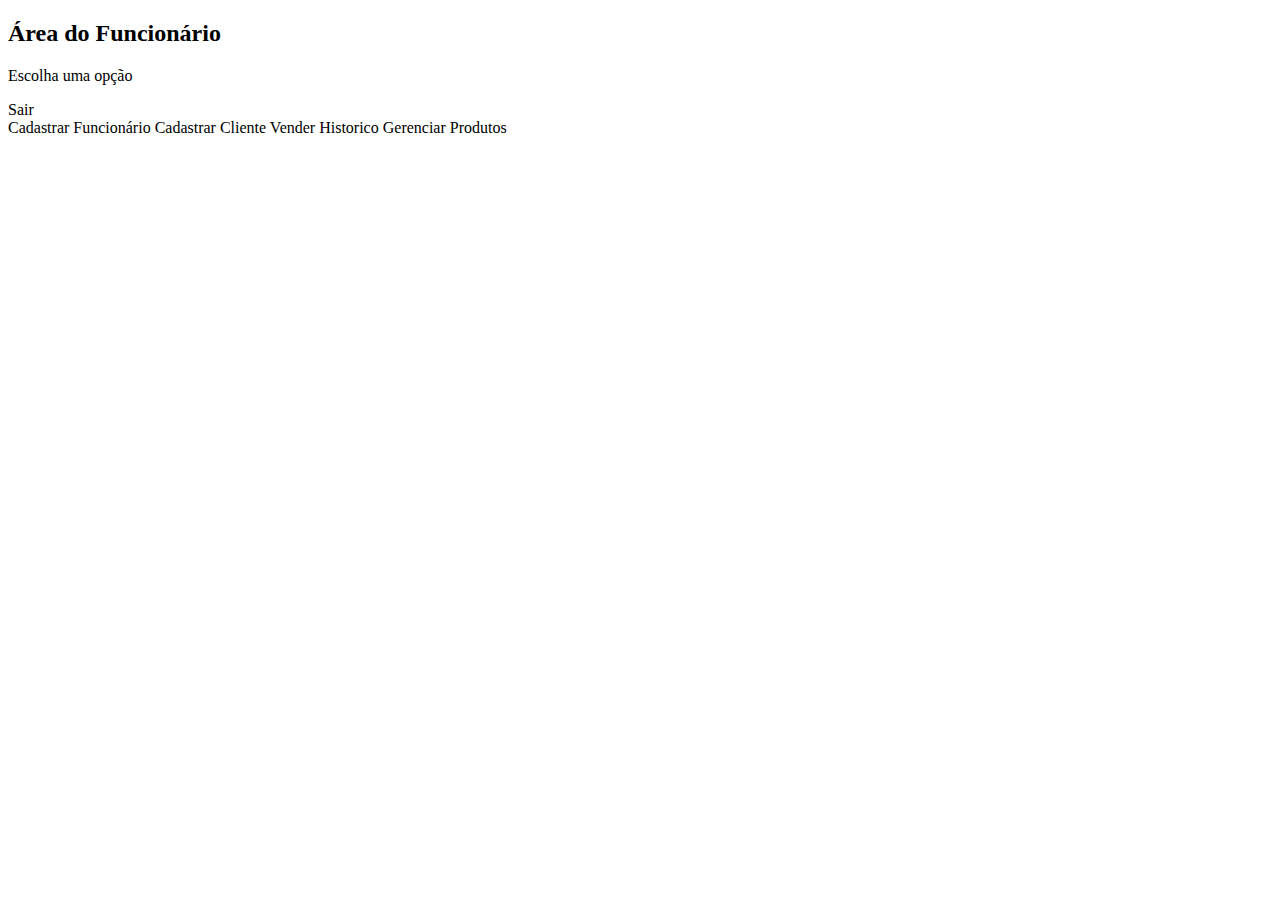
<file: managementsystem/src/main/resources/templates/area-funcionario.html>
<!DOCTYPE html>
<html lang="pt-BR" xmlns:th="http://www.thymeleaf.org">
<head>
    <meta charset="UTF-8">
    <title>Área do Funcionário</title>
    <link rel="stylesheet" th:href="@{/css/area-funcionario.css}">
</head>
    <body>
        <main class="page">
            <header class="header">
                <div>
                    <h2>Área do Funcionário</h2>
                    <p class="hint">Escolha uma opção</p>
                </div>
                <nav class="nav">
                    <a th:href="@{/logout}" class="btn">Sair</a>
                </nav>
            </header>

            <section class="card">
                <div class="actions">
                    <a th:href="@{/cadastrar-funcionario}" class="btn">Cadastrar Funcionário</a>
                    <a th:href="@{/cadastrar-cliente}" class="btn">Cadastrar Cliente</a>
                    <a th:href="@{/loja}" class="btn">Vender</a>
                    <a th:href="@{/historico}" class="btn">Historico</a>
                    <a th:href="@{/gerenciar-produtos}" class="btn">Gerenciar Produtos</a>
                </div>
            </section>
        </main>

        <!-- Flash (RedirectAttributes) -->
        <div id="flash-sucesso" th:if="${sucesso}" th:data-msg="${sucesso}" hidden></div>
        <div id="flash-erro"    th:if="${erro}"    th:data-msg="${erro}" hidden></div>

        <script>
            (function () {
                var ok  = document.getElementById('flash-sucesso');
                var err = document.getElementById('flash-erro');
                if (ok)      alert(ok.dataset.msg);
                else if (err) alert(err.dataset.msg);
            })();
        </script>
    </body>
</html>
</file>
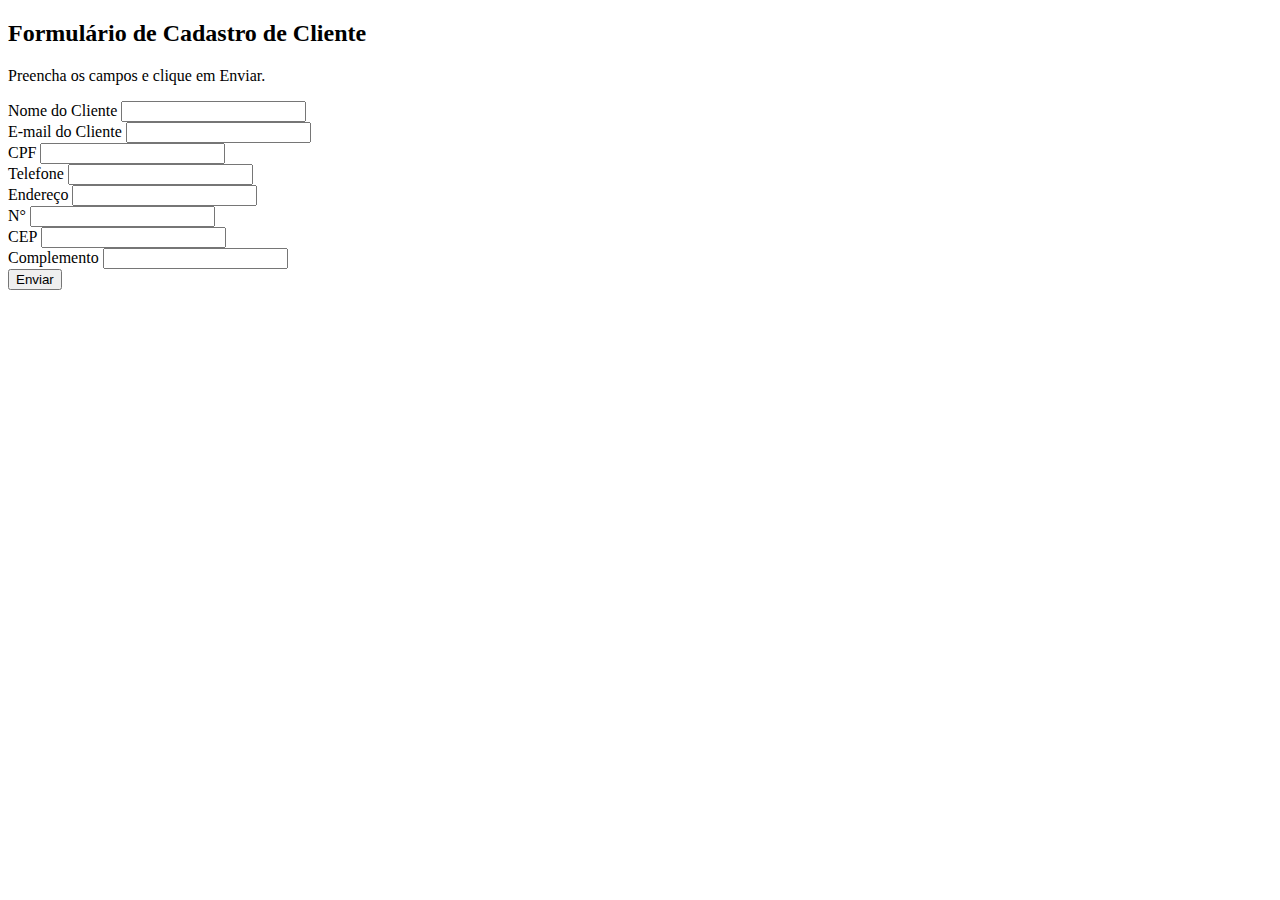
<file: managementsystem/src/main/resources/templates/cadastrar-cliente.html>
<!DOCTYPE html>
<html lang="pt-BR" xmlns:th="http://www.thymeleaf.org">
<head>
    <meta charset="UTF-8">
    <title>Formulário de Cadastro de Funcionário</title>
    <link rel="stylesheet" th:href="@{/css/cadastrar-funcionario.css}">
</head>
    <body>
        <main class="page">
            <header class="header">
                <h2>Formulário de Cadastro de Cliente</h2>
                <p class="hint">Preencha os campos e clique em Enviar.</p>
            </header>

            <section class="card">

                <form th:action="@{/cadastrar-cliente}" th:object="${cliente}" method="post" class="form">

                    <input type="hidden" th:if="${_csrf != null}"
                           th:name="${_csrf.parameterName}" th:value="${_csrf.token}"/>

                    <div class="form-grid">

                        <div class="form-row">
                            <label for="nome">Nome do Cliente</label>
                            <input type="text" id="nome" th:field="*{nome}" required>
                        </div>

                        <div class="form-row">
                            <label for="email">E-mail do Cliente</label>
                            <input type="email" id="email" th:field="*{email}" required>
                        </div>

                        <div class="form-row">
                            <label for="cpf">CPF</label>
                            <input type="text" id="cpf" th:field="*{cpf}" required>
                        </div>
                        <div class="form-row">
                            <label for="telefone">Telefone</label>
                            <input type="text" id="telefone" th:field="*{telefone}" required>
                        </div>

                        <div class="form-row full">
                            <label for="endereco">Endereço</label>
                            <input type="text" id="endereco" th:field="*{endereco}" required>
                        </div>

                        <div class="form-row row-3 full">
                            <div>
                                <label for="numero">N°</label>
                                <input type="number" id="numero" th:field="*{numero}" required>
                            </div>
                            <div>
                                <label for="cep">CEP</label>
                                <input type="text" id="cep" th:field="*{cep}" required>
                            </div>
                            <div>
                                <label for="complemento">Complemento</label>
                                <input type="text" id="complemento" th:field="*{complemento}">
                            </div>
                        </div>

                    </div>

                    <div class="actions">
                        <input type="submit" value="Enviar">
                    </div>
                </form>
            </section>
        </main>

        <!-- Mensagens via FlashAttributes -->
        <div id="flash-sucesso" th:if="${sucesso}" th:data-msg="${sucesso}" hidden></div>
        <div id="flash-erro"    th:if="${erro}"    th:data-msg="${erro}" hidden></div>

        <script>
            (function () {
                var ok  = document.getElementById('flash-sucesso');
                var err = document.getElementById('flash-erro');
                if (ok)      { alert(ok.dataset.msg); }
                else if (err){ alert(err.dataset.msg); }
            })();
        </script>
    </body>
</html>
</file>
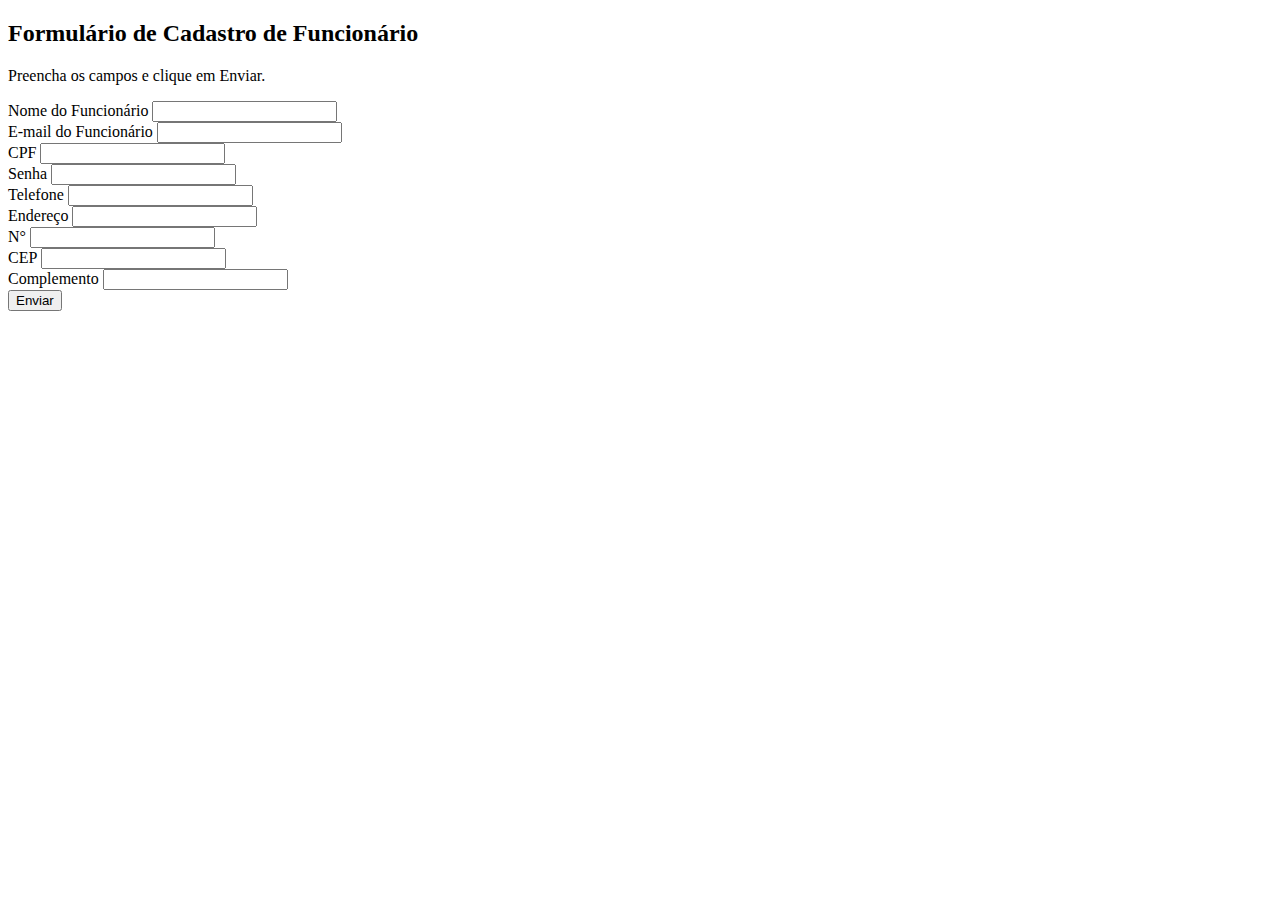
<file: managementsystem/src/main/resources/templates/cadastrar-funcionario.html>
<!DOCTYPE html>
<html lang="pt-BR" xmlns:th="http://www.thymeleaf.org">
<head>
    <meta charset="UTF-8">
    <title>Formulário de Cadastro de Funcionário</title>
    <link rel="stylesheet" th:href="@{/css/cadastrar-funcionario.css}">
</head>
    <body>
        <main class="page">
            <header class="header">
                <h2>Formulário de Cadastro de Funcionário</h2>
                <p class="hint">Preencha os campos e clique em Enviar.</p>
            </header>

            <section class="card">

                <form th:action="@{/cadastrar-funcionario}" th:object="${funcionario}" method="post" class="form">

                    <input type="hidden" th:if="${_csrf != null}"
                           th:name="${_csrf.parameterName}" th:value="${_csrf.token}"/>

                    <div class="form-grid">

                        <div class="form-row">
                            <label for="nome">Nome do Funcionário</label>
                            <input type="text" id="nome" th:field="*{nome}" required>
                        </div>

                        <div class="form-row">
                            <label for="email">E-mail do Funcionário</label>
                            <input type="email" id="email" th:field="*{email}" required>
                        </div>

                        <div class="form-row row-3 full">
                            <div>
                                <label for="cpf">CPF</label>
                                <input type="text" id="cpf" th:field="*{cpf}" required>
                            </div>
                            <div>
                                <label for="password">Senha</label>
                                <input type="password" id="password" th:field="*{password}" required>
                            </div>
                            <div>
                                <label for="telefone">Telefone</label>
                                <input type="text" id="telefone" th:field="*{telefone}" required>
                            </div>
                        </div>

                        <div class="form-row full">
                            <label for="endereco">Endereço</label>
                            <input type="text" id="endereco" th:field="*{endereco}" required>
                        </div>

                        <div class="form-row row-3 full">
                            <div>
                                <label for="numero">N°</label>
                                <input type="number" id="numero" th:field="*{numero}" required>
                            </div>
                            <div>
                                <label for="cep">CEP</label>
                                <input type="text" id="cep" th:field="*{cep}" required>
                            </div>
                            <div>
                                <label for="complemento">Complemento</label>
                                <input type="text" id="complemento" th:field="*{complemento}">
                            </div>
                        </div>

                    </div>

                    <div class="actions">
                        <input type="submit" value="Enviar">
                    </div>
                </form>
            </section>
        </main>

    <!-- Mensagens via FlashAttributes -->
    <div id="flash-sucesso" th:if="${sucesso}" th:data-msg="${sucesso}" hidden></div>
    <div id="flash-erro"    th:if="${erro}"    th:data-msg="${erro}" hidden></div>

        <script>
            (function () {
                var ok  = document.getElementById('flash-sucesso');
                var err = document.getElementById('flash-erro');
                if (ok)      { alert(ok.dataset.msg); }
                else if (err){ alert(err.dataset.msg); }
            })();
        </script>
    </body>
</html>
</file>
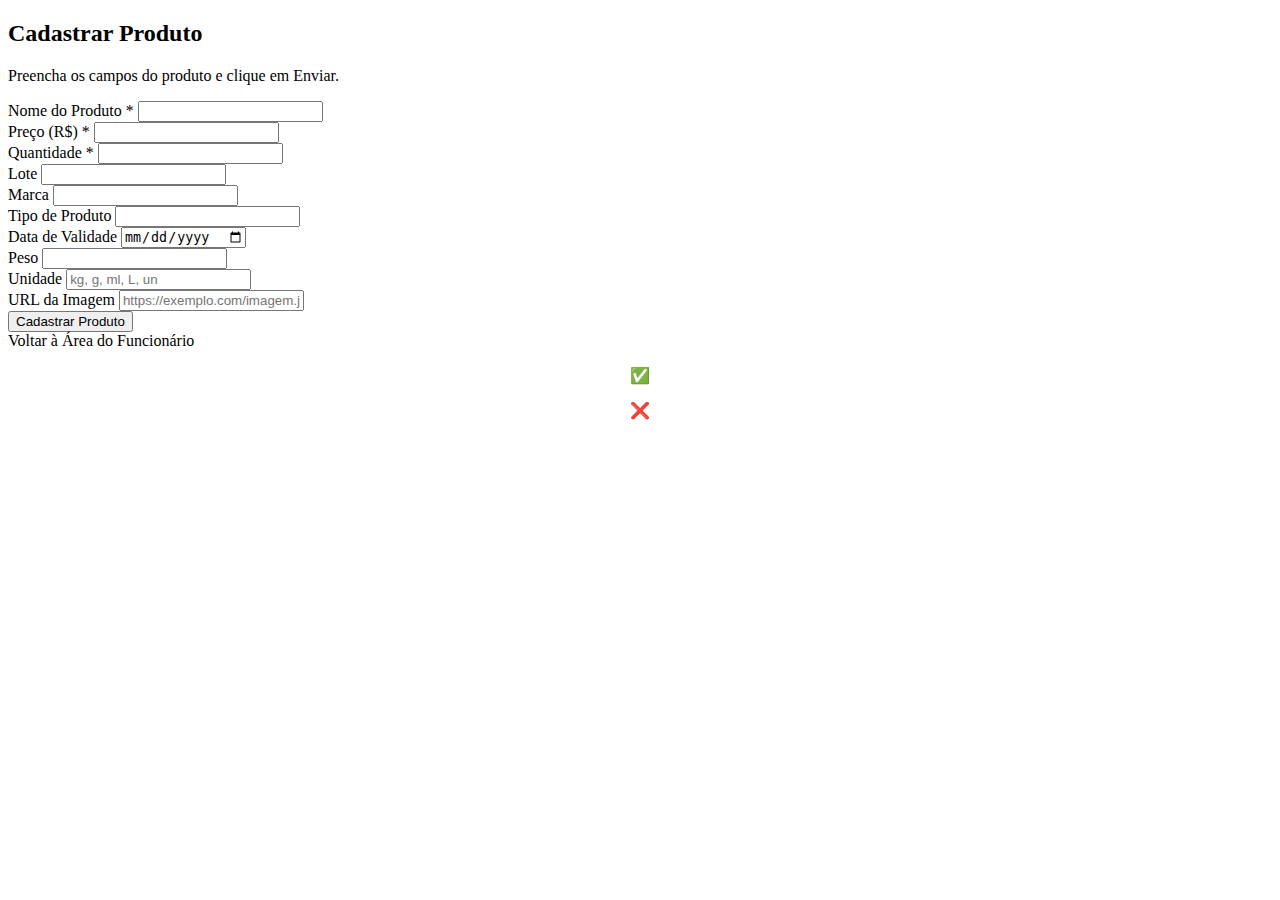
<file: managementsystem/src/main/resources/templates/cadastrar-produto.html>
<!DOCTYPE html>
<html lang="pt-BR" xmlns:th="http://www.thymeleaf.org">
<head>
    <meta charset="UTF-8">
    <title>Cadastrar Produto</title>
    <link rel="stylesheet" th:href="@{/css/cadastrar-funcionario.css}">
</head>
<body>
<main class="page">
    <header class="header">
        <h2>Cadastrar Produto</h2>
        <p class="hint">Preencha os campos do produto e clique em Enviar.</p>
    </header>

    <section class="card">
        <form th:action="@{/cadastrar-produto}" th:object="${produto}" method="post" class="form">

            <input type="hidden" th:if="${_csrf != null}"
                   th:name="${_csrf.parameterName}" th:value="${_csrf.token}"/>

            <div class="form-grid">

                <div class="form-row">
                    <label for="nome">Nome do Produto *</label>
                    <input type="text" id="nome" th:field="*{nome}" required>
                </div>

                <div class="form-row">
                    <label for="preco">Preço (R$) *</label>
                    <input type="number" id="preco" th:field="*{preco}" step="0.01" min="0" required>
                </div>

                <div class="form-row">
                    <label for="quantidade">Quantidade *</label>
                    <input type="number" id="quantidade" th:field="*{quantidade}" min="0" required>
                </div>

                <div class="form-row">
                    <label for="lote">Lote</label>
                    <input type="text" id="lote" th:field="*{lote}">
                </div>

                <div class="form-row">
                    <label for="marca">Marca</label>
                    <input type="text" id="marca" th:field="*{marca}">
                </div>

                <div class="form-row">
                    <label for="tipoProduto">Tipo de Produto</label>
                    <input type="text" id="tipoProduto" th:field="*{tipoProduto}">
                </div>

                <div class="form-row">
                    <label for="dataValidade">Data de Validade</label>
                    <input type="date" id="dataValidade" th:field="*{dataValidade}">
                </div>

                <div class="form-row">
                    <label for="peso">Peso</label>
                    <input type="number" id="peso" th:field="*{peso}" step="0.001" min="0">
                </div>

                <div class="form-row">
                    <label for="unidade">Unidade</label>
                    <input type="text" id="unidade" th:field="*{unidade}" placeholder="kg, g, ml, L, un">
                </div>

                <div class="form-row">
                    <label for="imagem">URL da Imagem</label>
                    <input type="text" id="imagem" th:field="*{imagem}" placeholder="https://exemplo.com/imagem.jpg">
                </div>

            </div>

            <div class="actions">
                <input type="submit" value="Cadastrar Produto">
            </div>
        </form>
        <a th:href="@{/gerenciar-produto}" class="btn" style="background:#fff;color:var(--text);border-color:var(--border);">Voltar à Área do Funcionário</a>
    </section>
</main>

<!-- Mensagens via FlashAttributes -->
<div th:if="${sucesso}" style="color: green; margin-top: 16px; text-align: center;">
    <strong>✅ </strong><span th:text="${sucesso}"></span>
</div>
<div th:if="${erro}" style="color: red; margin-top: 16px; text-align: center;">
    <strong>❌ </strong><span th:text="${erro}"></span>
</div>
</body>
</html>
</file>
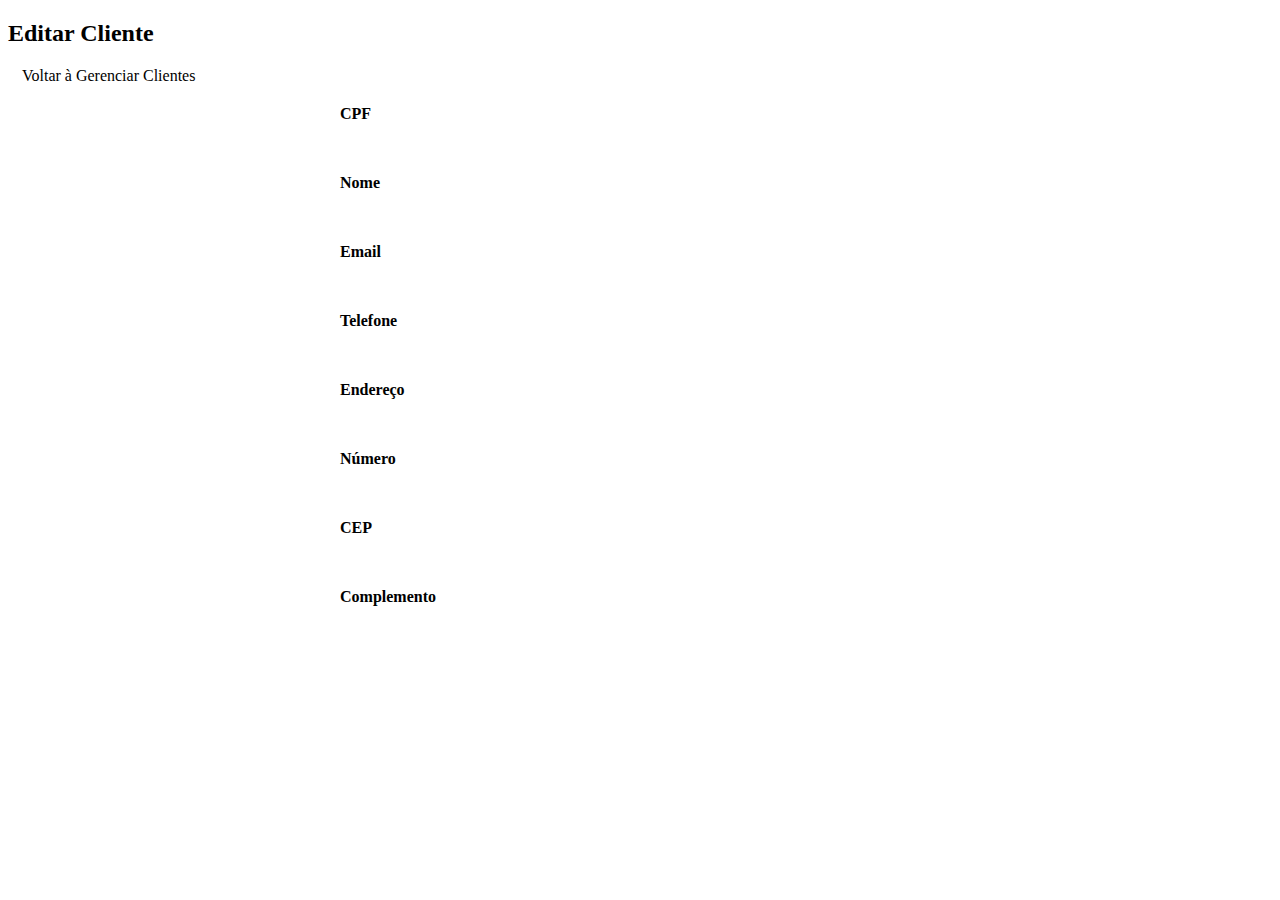
<file: managementsystem/src/main/resources/templates/editar-cliente.html>
<!DOCTYPE html>
<html xmlns:th="http://www.thymeleaf.org" lang="pt-BR">
<head>
    <meta charset="UTF-8">
    <title>Editar Cliente</title>
    <link rel="stylesheet" th:href="@{/css/cadastrar-funcionario.css}">
    <style>
        form {
            max-width: 600px;
            margin: 20px auto;
            display: flex;
            flex-direction: column;
            gap: 10px;
        }
        label { font-weight: bold; }
        input {
            padding: 8px;
            border: 1px solid var(--border);
            border-radius: 8px;
        }
        .btn {
            background: var(--primary);
            color: #fff;
            border: none;
            padding: 10px 14px;
            border-radius: 8px;
            cursor: pointer;
            width: 100%;
        }
        .btn:hover { background: var(--primary-hover); }
    </style>
</head>
<body>
<main class="page">
    <header class="header">
        <h2>Editar Cliente</h2>
        <a th:href="@{/gerenciar-clientes}" class="btn" style="background:#fff;color:var(--text);border:1px solid var(--border);">Voltar à Gerenciar Clientes</a>
    </header>

    <form th:action="@{/gerenciar-clientes/salvar}" method="post" th:object="${pessoa}">
        <input type="hidden" name="id" th:value="${cliente.id_client}">

        <label>CPF</label>
        <input type="text" th:field="*{cpf}" readonly>

        <label>Nome</label>
        <input type="text" th:field="*{nome}" required>

        <label>Email</label>
        <input type="email" th:field="*{email}" required>

        <label>Telefone</label>
        <input type="text" th:field="*{telefone}">

        <label>Endereço</label>
        <input type="text" th:field="*{endereco}">

        <label>Número</label>
        <input type="number" th:field="*{numero}">

        <label>CEP</label>
        <input type="text" th:field="*{cep}">

        <label>Complemento</label>
        <input type="text" th:field="*{complemento}">

        <button type="submit" class="btn">Salvar Alterações</button>
    </form>
</main>
</body>
</html>
</file>
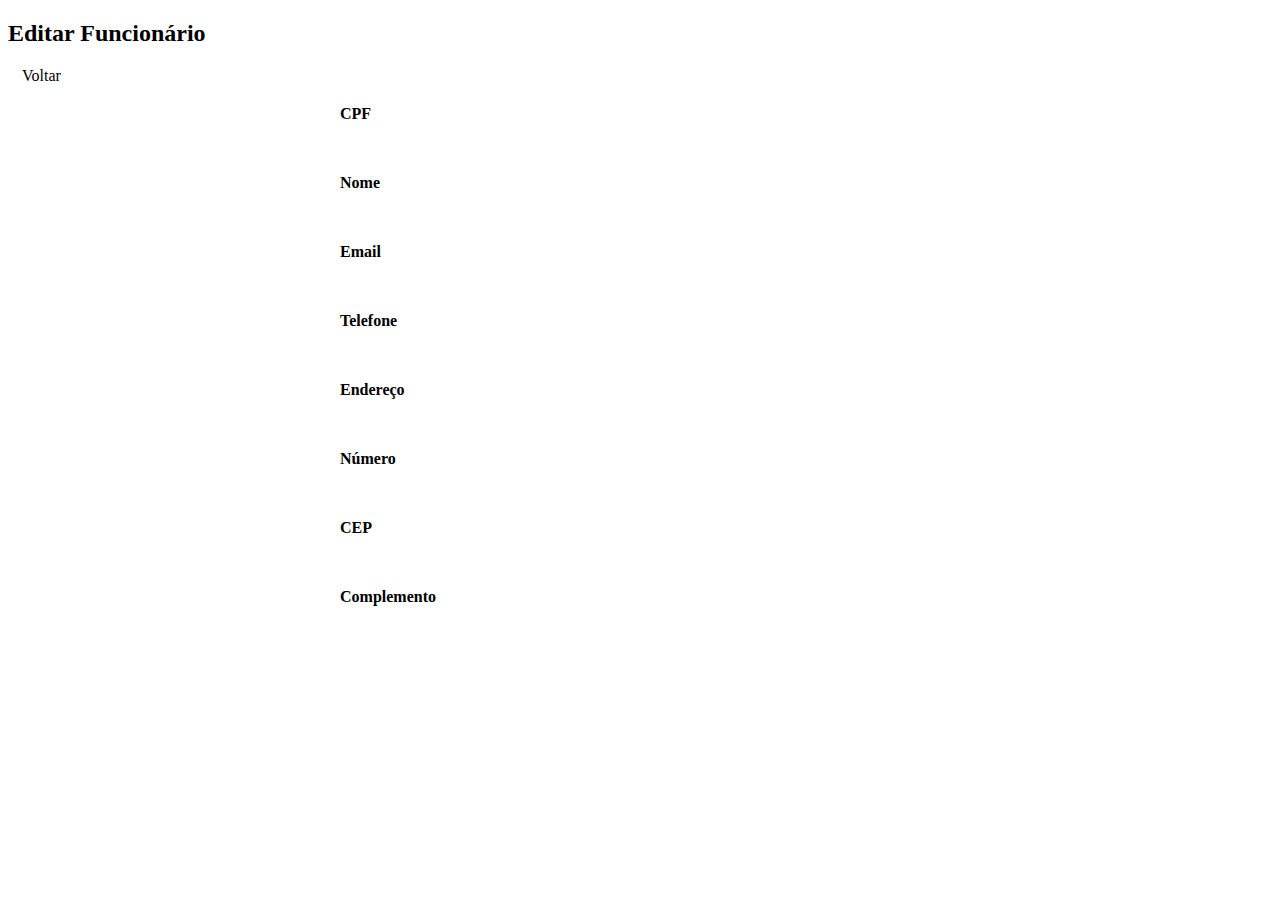
<file: managementsystem/src/main/resources/templates/editar-funcionario.html>
<!DOCTYPE html>
<html xmlns:th="http://www.thymeleaf.org" lang="pt-BR">
<head>
    <meta charset="UTF-8">
    <title>Editar Funcionário</title>
    <link rel="stylesheet" th:href="@{/css/cadastrar-funcionario.css}">
    <style>
        form {
            max-width: 600px;
            margin: 20px auto;
            display: flex;
            flex-direction: column;
            gap: 10px;
        }
        label { font-weight: bold; }
        input {
            padding: 8px;
            border: 1px solid var(--border);
            border-radius: 8px;
        }
        .btn {
            background: var(--primary);
            color: #fff;
            border: none;
            padding: 10px 14px;
            border-radius: 8px;
            cursor: pointer;
            width: 100%;
        }
        .btn:hover { background: var(--primary-hover); }
    </style>
</head>
<body>
<main class="page">
    <header class="header">
        <h2>Editar Funcionário</h2>
        <a th:href="@{/gerenciar-funcionarios}" class="btn" style="background:#fff;color:var(--text);border:1px solid var(--border);">Voltar</a>
    </header>

    <form th:action="@{/gerenciar-funcionarios/salvar}" method="post" th:object="${pessoa}">
        <input type="hidden" name="id" th:value="${funcionario.id_sales}">

        <label>CPF</label>
        <input type="text" th:field="*{cpf}" readonly>

        <label>Nome</label>
        <input type="text" th:field="*{nome}" required>

        <label>Email</label>
        <input type="email" th:field="*{email}" required>

        <label>Telefone</label>
        <input type="text" th:field="*{telefone}">

        <label>Endereço</label>
        <input type="text" th:field="*{endereco}">

        <label>Número</label>
        <input type="number" th:field="*{numero}">

        <label>CEP</label>
        <input type="text" th:field="*{cep}">

        <label>Complemento</label>
        <input type="text" th:field="*{complemento}">

        <button type="submit" class="btn">Salvar Alterações</button>
    </form>
</main>
</body>
</html>
</file>
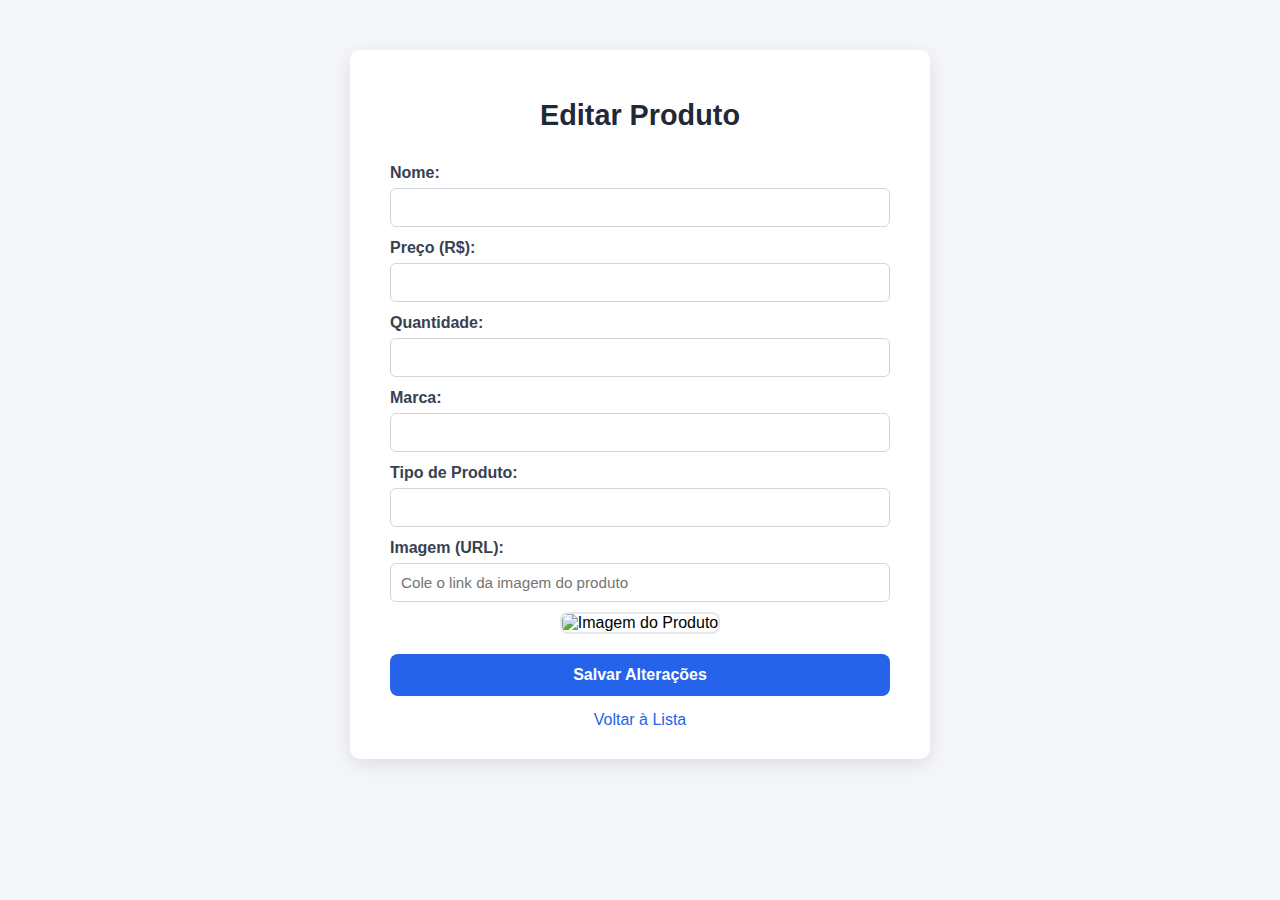
<file: managementsystem/src/main/resources/templates/editar-produto.html>
<!DOCTYPE html>
<html xmlns:th="http://www.thymeleaf.org">
<head>
    <meta charset="UTF-8">
    <title>Editar Produto</title>
    <style>
        body {
            font-family: 'Segoe UI', Tahoma, Geneva, Verdana, sans-serif;
            background-color: #f4f6fa;
            margin: 0;
            padding: 0;
            display: flex;
            justify-content: center;
            align-items: flex-start;
            min-height: 100vh;
        }

        .container {
            background-color: #ffffff;
            margin-top: 50px;
            border-radius: 10px;
            padding: 30px 40px;
            box-shadow: 0 5px 20px rgba(0,0,0,0.1);
            width: 100%;
            max-width: 500px;
        }

        h1 {
            text-align: center;
            color: #1f2937;
            margin-bottom: 20px;
            font-size: 1.8rem;
        }

        form {
            display: flex;
            flex-direction: column;
        }

        label {
            font-weight: 600;
            color: #374151;
            margin-top: 12px;
        }

        input[type="text"],
        input[type="number"],
        input[type="url"],
        input[type="date"] {
            padding: 10px;
            border: 1px solid #d1d5db;
            border-radius: 6px;
            margin-top: 6px;
            transition: border-color 0.2s;
            font-size: 0.95rem;
        }

        input:focus {
            outline: none;
            border-color: #2563eb;
            box-shadow: 0 0 3px rgba(37,99,235,0.3);
        }

        .image-preview {
            display: flex;
            justify-content: center;
            margin-top: 10px;
        }

        .image-preview img {
            max-width: 180px;
            max-height: 180px;
            border-radius: 8px;
            border: 2px solid #e5e7eb;
        }

        button {
            background-color: #2563eb;
            color: white;
            font-weight: 600;
            border: none;
            border-radius: 8px;
            padding: 12px 0;
            cursor: pointer;
            margin-top: 20px;
            font-size: 1rem;
            transition: background-color 0.2s, transform 0.1s;
        }

        button:hover {
            background-color: #1d4ed8;
            transform: translateY(-1px);
        }

        a {
            display: block;
            text-align: center;
            margin-top: 15px;
            text-decoration: none;
            color: #2563eb;
            font-weight: 500;
        }

        a:hover {
            text-decoration: underline;
        }
    </style>
</head>
<body>

<div class="container">
    <h1>Editar Produto</h1>

    <form th:action="@{/editar-produto}" th:object="${produto}" method="post">
        <input type="hidden" th:field="*{id}"/>

        <label>Nome:</label>
        <input type="text" th:field="*{nome}" required/>

        <label>Preço (R$):</label>
        <input type="number" step="0.01" th:field="*{preco}" required/>

        <label>Quantidade:</label>
        <input type="number" th:field="*{quantidade}" required/>

        <label>Marca:</label>
        <input type="text" th:field="*{marca}"/>

        <label>Tipo de Produto:</label>
        <input type="text" th:field="*{tipoProduto}"/>

        <label>Imagem (URL):</label>
        <input type="url" th:field="*{imagem}" placeholder="Cole o link da imagem do produto"/>

        <div class="image-preview" th:if="${produto.imagem}">
            <img th:src="${produto.imagem}" alt="Imagem do Produto">
        </div>

        

        <button type="submit">Salvar Alterações</button>
    </form>

    <a href="/gerenciar-produtos">Voltar à Lista</a>
</div>

</body>
</html>
</file>
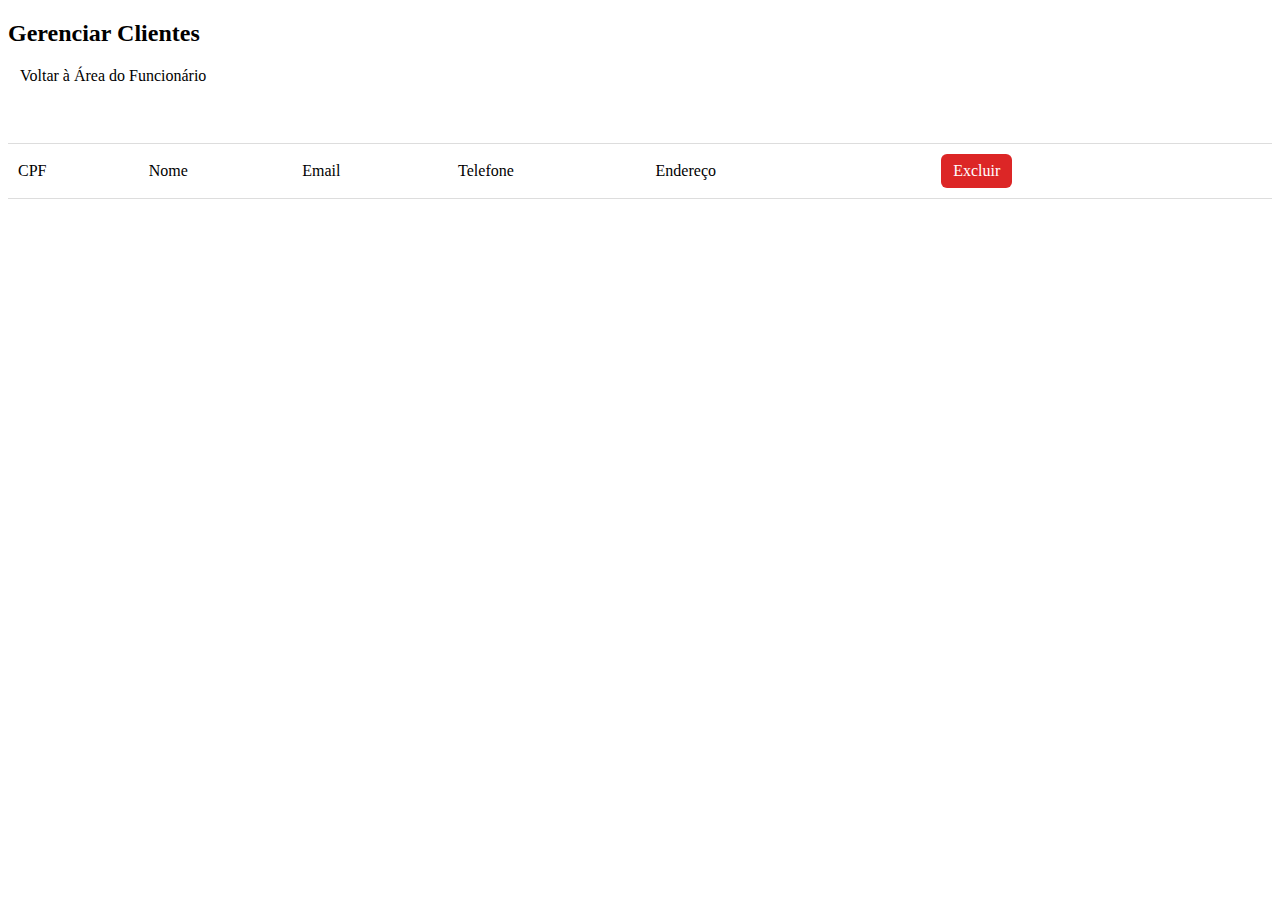
<file: managementsystem/src/main/resources/templates/gerenciar-clientes.html>
<!DOCTYPE html>
<html xmlns:th="http://www.thymeleaf.org" lang="pt-BR">
<head>
    <meta charset="UTF-8">
    <title>Gerenciar Clientes</title>
    <link rel="stylesheet" th:href="@{/css/cadastrar-funcionario.css}">
    <style>
        table {
            width: 100%;
            border-collapse: collapse;
            margin-top: 20px;
        }
        th, td {
            padding: 10px;
            border-bottom: 1px solid #ddd;
        }
        th {
            background-color: var(--primary);
            color: white;
        }
        .actions {
            display: flex;
            gap: 6px;
        }
        .btn {
            background: var(--primary);
            color: white;
            border: none;
            padding: 8px 12px;
            border-radius: 6px;
            cursor: pointer;
            text-decoration: none;
        }
        .btn-delete {
            background: #dc2626;
        }
        .btn-delete:hover { background: #b91c1c; }
    </style>
</head>
<body>
<main class="page">
    <header class="header">
        <h2>Gerenciar Clientes</h2>
        <a th:href="@{/area-funcionario}" class="btn" style="background:#fff;color:var(--text);border:1px solid var(--border);">Voltar à Área do Funcionário</a>
        <a href="/cadastrar-cliente" class="btn">+ Cadastrar Cliente</a>
    </header>

    <div th:if="${sucesso}" style="color:green" th:text="${sucesso}"></div>
    <div th:if="${erro}" style="color:red" th:text="${erro}"></div>

    <table>
        <thead>
        <tr>
            <th>CPF</th>
            <th>Nome</th>
            <th>Email</th>
            <th>Telefone</th>
            <th>Endereço</th>
            <th>Ações</th>
        </tr>
        </thead>
        <tbody>
        <tr th:each="c : ${clientes}">
            <td th:text="${c.cpf.cpf}">CPF</td>
            <td th:text="${c.cpf.nome}">Nome</td>
            <td th:text="${c.cpf.email}">Email</td>
            <td th:text="${c.cpf.telefone}">Telefone</td>
            <td th:text="${c.cpf.endereco}">Endereço</td>
            <td class="actions">
                <a th:href="@{'/gerenciar-clientes/editar/' + ${c.id_client}}" class="btn">Editar</a>
                <a th:href="@{'/gerenciar-clientes/excluir/' + ${c.id_client}}" class="btn btn-delete"
                   onclick="return confirm('Tem certeza que deseja excluir este cliente?');">Excluir</a>
            </td>
        </tr>
        </tbody>
    </table>
</main>
</body>
</html>
</file>
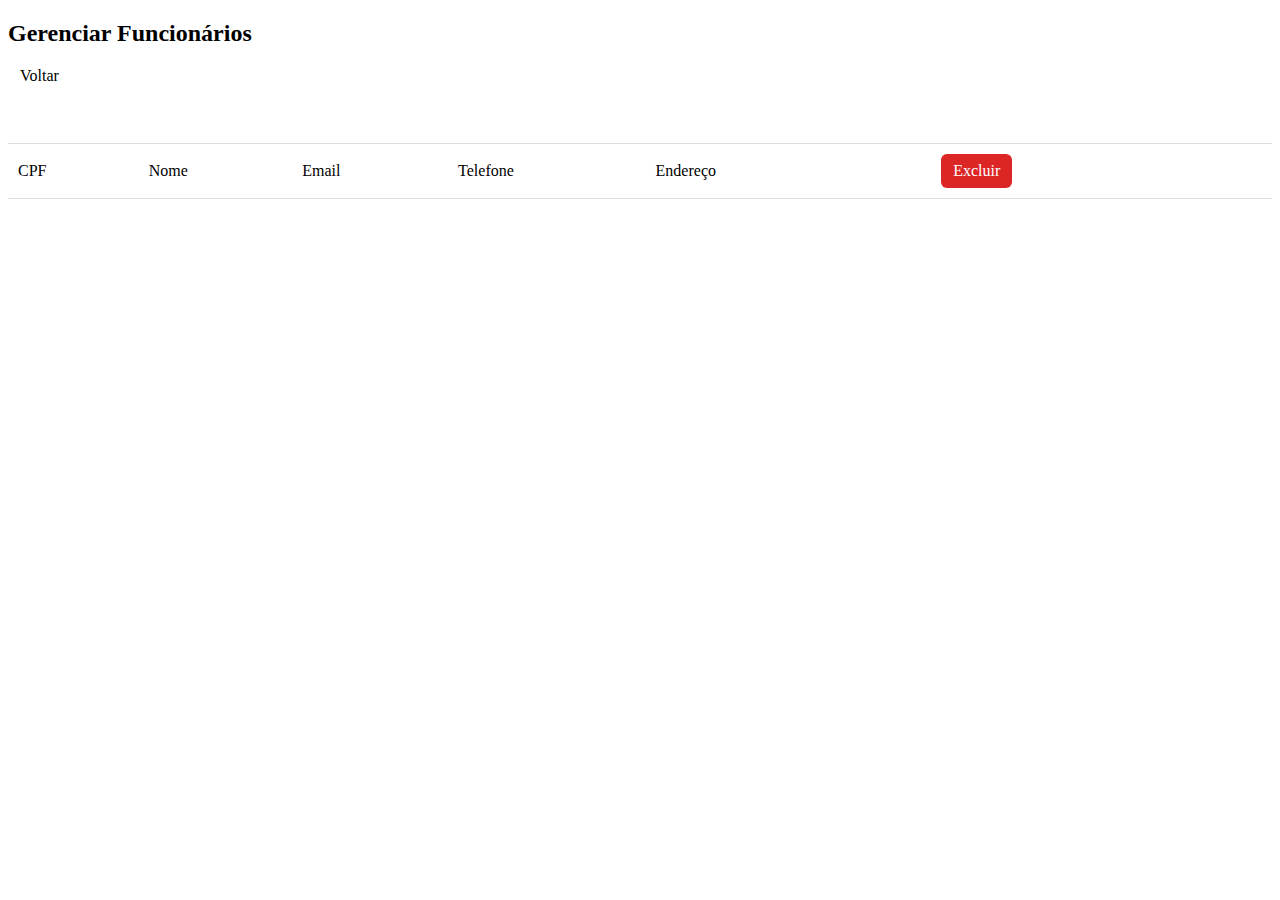
<file: managementsystem/src/main/resources/templates/gerenciar-funcionarios.html>
<!DOCTYPE html>
<html xmlns:th="http://www.thymeleaf.org" lang="pt-BR">
<head>
    <meta charset="UTF-8">
    <title>Gerenciar Funcionários</title>
    <link rel="stylesheet" th:href="@{/css/cadastrar-funcionario.css}">
    <style>
        table {
            width: 100%;
            border-collapse: collapse;
            margin-top: 20px;
        }
        th, td {
            padding: 10px;
            border-bottom: 1px solid #ddd;
        }
        th {
            background-color: var(--primary);
            color: #fff;
        }
        .actions {
            display: flex;
            gap: 6px;
        }
        .btn {
            background: var(--primary);
            color: #fff;
            border: none;
            padding: 8px 12px;
            border-radius: 6px;
            text-decoration: none;
        }
        .btn-delete { background: #dc2626; }
        .btn-delete:hover { background: #b91c1c; }
    </style>
</head>
<body>
<main class="page">
    <header class="header">
        <h2>Gerenciar Funcionários</h2>
        <a th:href="@{/area-funcionario}" class="btn" style="background:#fff;color:var(--text);border:1px solid var(--border);">Voltar</a>
        <a href="/cadastrar-funcionario" class="btn">+ Cadastrar Funcionario</a>
    </header>

    <div th:if="${sucesso}" style="color:green" th:text="${sucesso}"></div>
    <div th:if="${erro}" style="color:red" th:text="${erro}"></div>

    <table>
        <thead>
        <tr>
            <th>CPF</th>
            <th>Nome</th>
            <th>Email</th>
            <th>Telefone</th>
            <th>Endereço</th>
            <th>Ações</th>
        </tr>
        </thead>
        <tbody>
        <tr th:each="f : ${funcionarios}">
            <td th:text="${f.cpf.cpf}">CPF</td>
            <td th:text="${f.cpf.nome}">Nome</td>
            <td th:text="${f.cpf.email}">Email</td>
            <td th:text="${f.cpf.telefone}">Telefone</td>
            <td th:text="${f.cpf.endereco}">Endereço</td>
            <td class="actions">
                <a th:href="@{'/gerenciar-funcionarios/editar/' + ${f.id_sales}}" class="btn">Editar</a>
                <a th:href="@{'/gerenciar-funcionarios/excluir/' + ${f.id_sales}}" class="btn btn-delete"
                   onclick="return confirm('Tem certeza que deseja excluir este funcionário?');">Excluir</a>
            </td>
        </tr>
        </tbody>
    </table>
</main>
</body>
</html>
</file>
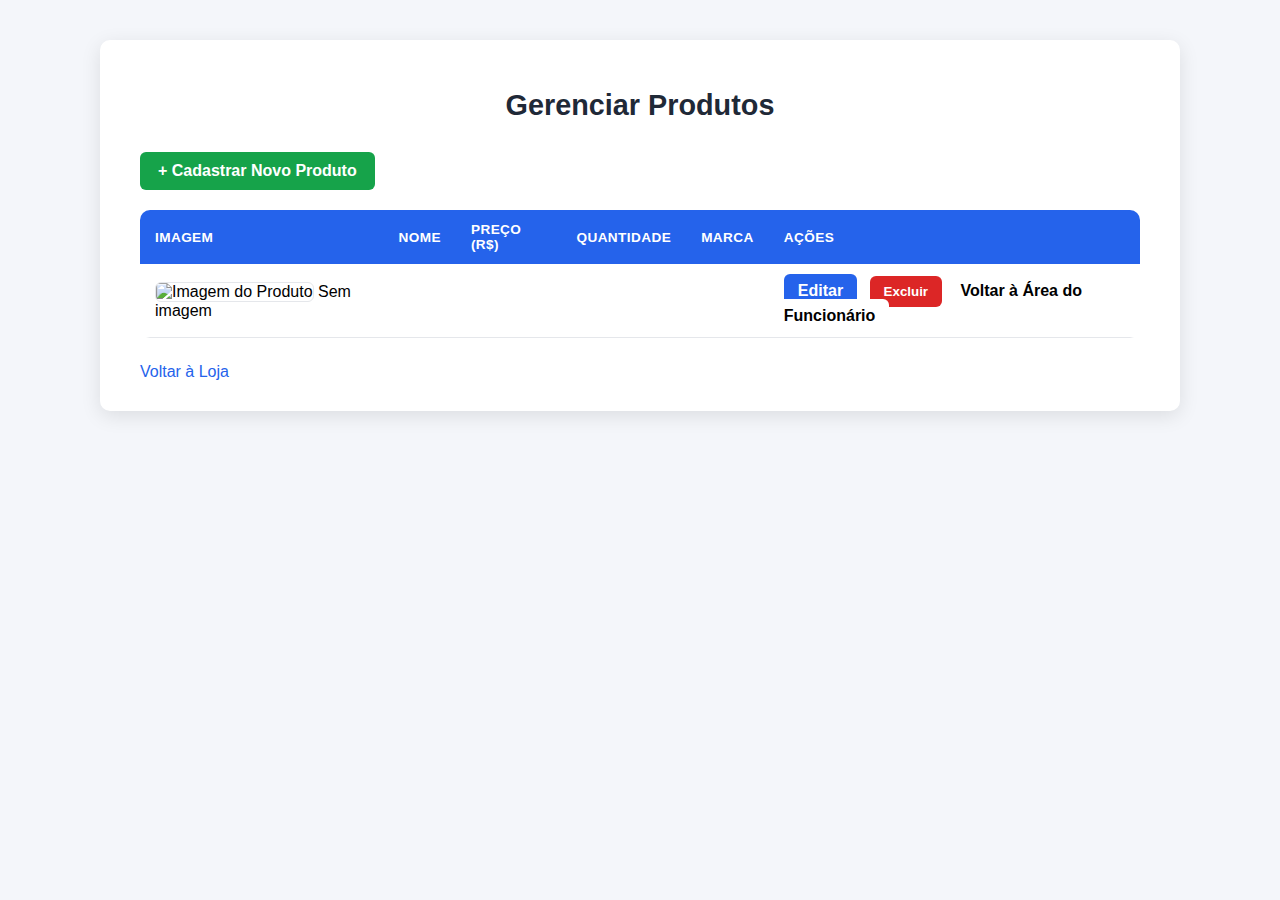
<file: managementsystem/src/main/resources/templates/gerenciar-produtos.html>
<!DOCTYPE html>
<html xmlns:th="http://www.thymeleaf.org">
<head>
    <meta charset="UTF-8">
    <title>Gerenciar Produtos</title>
    <style>
        body {
            font-family: 'Segoe UI', Tahoma, Geneva, Verdana, sans-serif;
            background-color: #f4f6fa;
            margin: 0;
            padding: 40px;
        }

        .container {
            max-width: 1000px;
            margin: 0 auto;
            background-color: #fff;
            border-radius: 10px;
            padding: 30px 40px;
            box-shadow: 0 5px 20px rgba(0,0,0,0.1);
        }

        h1 {
            text-align: center;
            color: #1f2937;
            margin-bottom: 30px;
            font-size: 1.8rem;
        }

        table {
            width: 100%;
            border-collapse: collapse;
            border-radius: 10px;
            overflow: hidden;
        }

        thead {
            background-color: #2563eb;
            color: white;
        }

        th, td {
            text-align: left;
            padding: 12px 15px;
        }

        tbody tr {
            border-bottom: 1px solid #e5e7eb;
            background-color: #fff;
            transition: background-color 0.2s;
        }

        tbody tr:hover {
            background-color: #f9fafb;
        }

        th {
            text-transform: uppercase;
            font-size: 0.85rem;
            letter-spacing: 0.03em;
        }

        .actions a,
        .actions button {
            text-decoration: none;
            padding: 8px 14px;
            border-radius: 6px;
            font-weight: 600;
            transition: background-color 0.2s;
            border: none;
            cursor: pointer;
        }

        .edit-btn {
            background-color: #2563eb;
            color: white;
        }

        .edit-btn:hover {
            background-color: #1d4ed8;
        }

        .delete-btn {
            background-color: #dc2626;
            color: white;
            margin-left: 8px;
        }

        .delete-btn:hover {
            background-color: #b91c1c;
        }

        .add-btn {
            display: inline-block;
            margin-bottom: 20px;
            background-color: #16a34a;
            color: white;
            padding: 10px 18px;
            border-radius: 6px;
            text-decoration: none;
            font-weight: 600;
            transition: background-color 0.2s;
        }

        .add-btn:hover {
            background-color: #15803d;
        }

        .back-btn {
            display: inline-block;
            margin-top: 25px;
            text-decoration: none;
            color: #2563eb;
            font-weight: 500;
        }

        .back-btn:hover {
            text-decoration: underline;
        }

        .image-thumb {
            width: 60px;
            height: 60px;
            object-fit: cover;
            border-radius: 6px;
            border: 1px solid #e5e7eb;
        }

        @media (max-width: 768px) {
            body {
                padding: 20px;
            }
            .container {
                padding: 20px;
            }
            table, thead, tbody, th, td, tr {
                display: block;
            }
            thead {
                display: none;
            }
            tr {
                margin-bottom: 15px;
                border-bottom: 2px solid #f3f4f6;
                border-radius: 8px;
                padding: 10px;
            }
            td {
                text-align: right;
                padding-left: 50%;
                position: relative;
            }
            td::before {
                content: attr(data-label);
                position: absolute;
                left: 15px;
                width: 45%;
                font-weight: 600;
                color: #4b5563;
                text-align: left;
            }
        }
    </style>
</head>
<body>

<div class="container">
    <h1>Gerenciar Produtos</h1>

    <a href="/cadastrar-produto" class="add-btn">+ Cadastrar Novo Produto</a>

    <table>
        <thead>
            <tr>
                <th>Imagem</th>
                <th>Nome</th>
                <th>Preço (R$)</th>
                <th>Quantidade</th>
                <th>Marca</th>
                <th>Ações</th>
            </tr>
        </thead>
        <tbody>
            <tr th:each="produto : ${produtos}">
                <td data-label="Imagem">
                    <img th:src="${produto.imagem}" alt="Imagem do Produto" class="image-thumb"
                         th:if="${produto.imagem != null and !#strings.isEmpty(produto.imagem)}"/>
                    <span th:if="${produto.imagem == null or #strings.isEmpty(produto.imagem)}">Sem imagem</span>
                </td>
                <td data-label="Nome" th:text="${produto.nome}"></td>
                <td data-label="Preço"
                    th:text="${#numbers.formatDecimal(produto.preco, 2, 'COMMA', 2, 'POINT')}"></td>
                <td data-label="Quantidade" th:text="${produto.quantidade}"></td>
                <td data-label="Marca" th:text="${produto.marca}"></td>
                <td class="actions" data-label="Ações">
                    <a th:href="@{'/editar-produto/' + ${produto.id}}" class="edit-btn">Editar</a>

                    <form th:action="@{'/excluir/' + ${produto.id}}"
                          method="post"
                          style="display:inline"
                          onsubmit="return confirm('Tem certeza que deseja excluir este produto? Essa ação não pode ser desfeita.');">
                        <!-- CSRF só se existir no contexto (evita erro quando não há Spring Security) -->
                        <input type="hidden" th:if="${_csrf != null}"
                               th:name="${_csrf.parameterName}" th:value="${_csrf.token}"/>
                        <button type="submit" class="delete-btn">Excluir</button>
                    </form>
                     <a th:href="@{/area-funcionario}" class="btn" style="background:#fff;color:var(--text);border-color:var(--border);">Voltar à Área do Funcionário</a>
                </td>
            </tr>
        </tbody>
    </table>

    <a href="/loja" class="back-btn">Voltar à Loja</a>
</div>

</body>
</html>
</file>
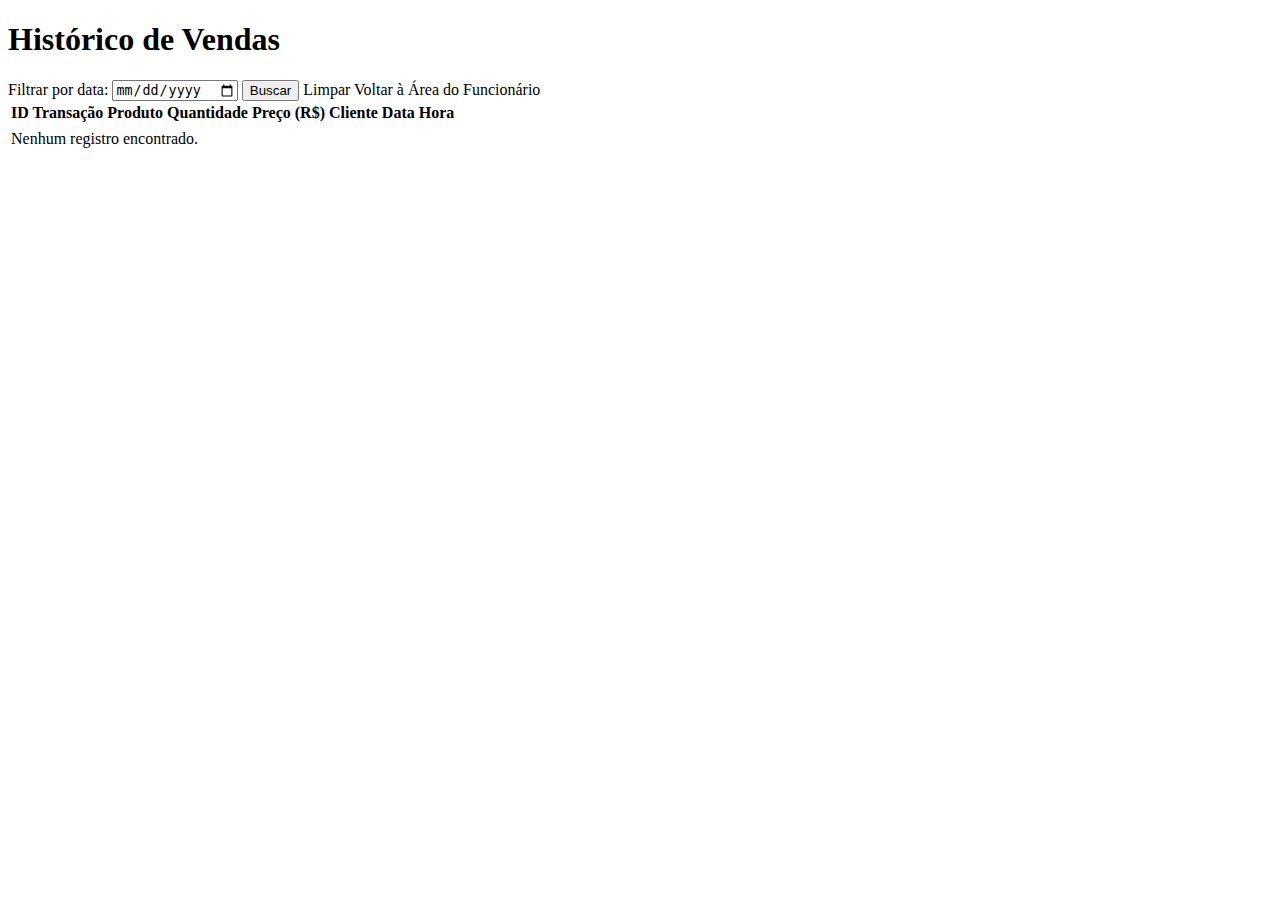
<file: managementsystem/src/main/resources/templates/historico.html>
<!DOCTYPE html>
<html xmlns:th="http://www.thymeleaf.org" lang="pt-BR">
<head>
    <meta charset="UTF-8">
    <title>Histórico de Vendas</title>
    <link rel="stylesheet" th:href="@{/css/historico.css}">
</head>
<body>
<main class="page">
    <header class="header">
        <h1>Histórico de Vendas</h1>
        <form th:action="@{/historico}" method="get" class="filter-form">
            <label for="data">Filtrar por data:</label>
            <input type="date" id="data" name="data" th:value="${dataSelecionada}">
            <button type="submit">Buscar</button>
            <a th:href="@{/historico}" class="btn-reset">Limpar</a> 
            <a th:href="@{/area-funcionario}" class="btn" style="background:#fff;color:var(--text);border-color:var(--border);">Voltar à Área do Funcionário</a>
        </form>
    </header>

    <section class="tabela">
        <table>
            <thead>
                <tr>
                    <th>ID Transação</th>
                    <th>Produto</th>
                    <th>Quantidade</th>
                    <th>Preço (R$)</th>
                    <th>Cliente</th>
                    <th>Data</th>
                    <th>Hora</th>
                </tr>
            </thead>
            <tbody>
                <tr th:each="h : ${historicos}">
                    <td th:text="${h.id_transacao}"></td>
                    <td th:text="${h.produto}"></td>
                    <td th:text="${h.quantidade}"></td>
                    <td th:text="${#numbers.formatDecimal(h.preco, 1, 2)}"></td>
                    <td th:text="${h.nome_cliente != null ? h.nome_cliente : 'N/A'}"></td>
                    <td th:text="${h.date}"></td>
                    <td th:text="${h.hourMinSec}"></td>
                </tr>
                <tr th:if="${historicos.size() == 0}">
                    <td colspan="7" class="sem-dados">Nenhum registro encontrado.</td>
                </tr>
            </tbody>
        </table>
    </section>
</main>
</body>
</html>
</file>
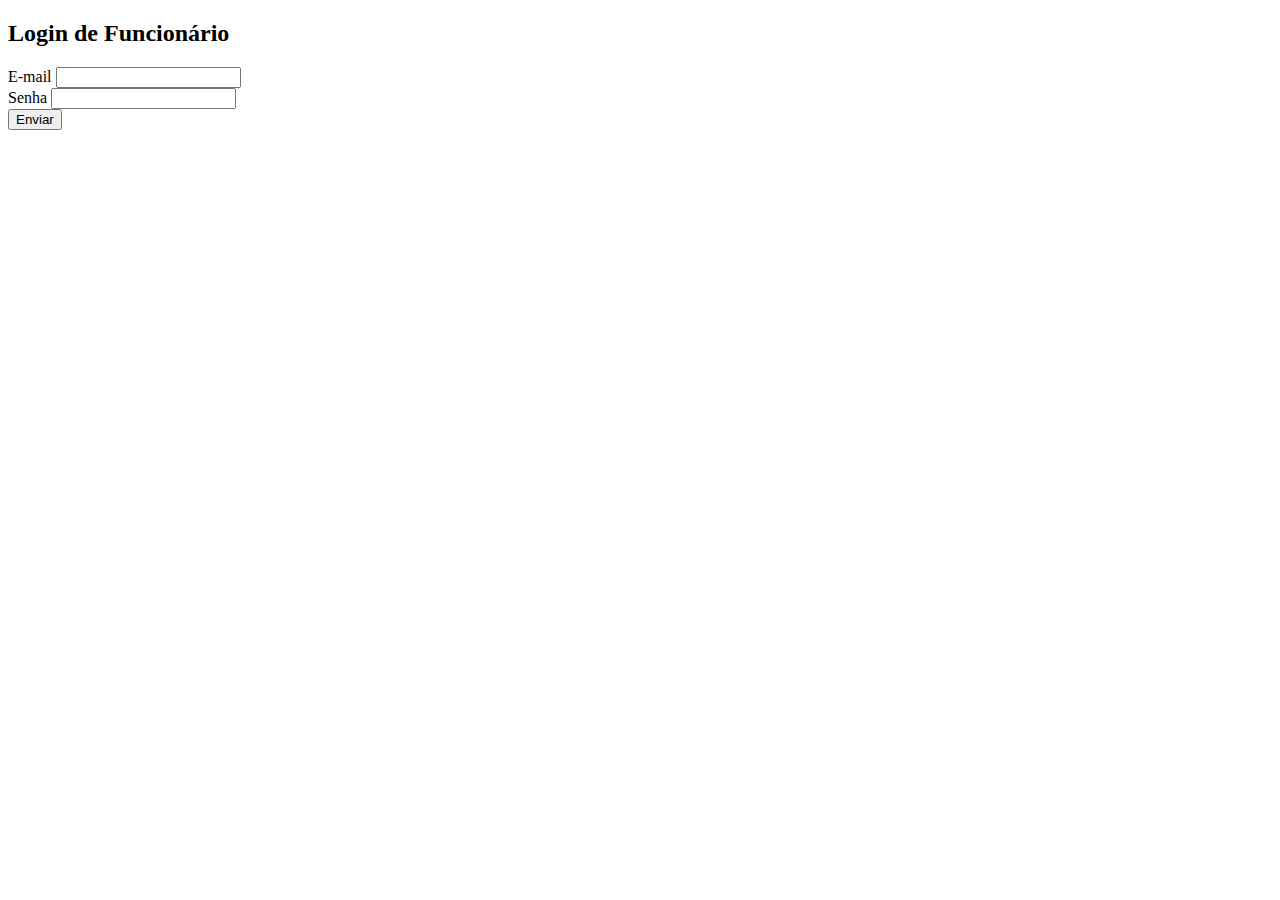
<file: managementsystem/src/main/resources/templates/login-funcionario.html>
<!DOCTYPE html>
<html lang="pt-BR" xmlns:th="http://www.thymeleaf.org">
<head>
    <meta charset="UTF-8">
    <title>Formulário de Cadastro de Funcionário</title>
    <link rel="stylesheet" th:href="@{/css/cadastrar-funcionario.css}">
</head>
    <body>
        <main class="page">
            <header class="header">
                <h2>Login de Funcionário</h2>
            </header>
            <section class="card">
                <form th:action="@{/login-funcionario}" th:object="${seller}" method="post" class="form">

                    <div class="form-grid">

                        <div class="form-row">
                            <label for="email">E-mail</label>
                            <input type="email" id="email" th:field="*{email}" required>
                        </div>

                        <div class="form-row">
                            <label for="password">Senha</label>
                            <input type="password" id="password" th:field="*{password}" required>
                        </div>

                    </div>

                    <div class="actions">
                        <input type="submit" value="Enviar">
                    </div>
                </form>
            </section>
        </main>

        <!-- Marcadores das mensagens vindas do RedirectAttributes (não aparecem na tela) -->
        <div id="flash-sucesso" th:if="${sucesso}" th:data-msg="${sucesso}" hidden></div>
        <div id="flash-erro"    th:if="${erro}"    th:data-msg="${erro}" hidden></div>

        <!-- JS básico para exibir pop-up com alert() -->
        <script>
            (function () {
                var ok  = document.getElementById('flash-sucesso');
                var err = document.getElementById('flash-erro');

                if (ok) {
                    alert(ok.dataset.msg);
                } else if (err) {
                    alert(err.dataset.msg);
                }
            })();
        </script>

    </body>
</html>
</file>
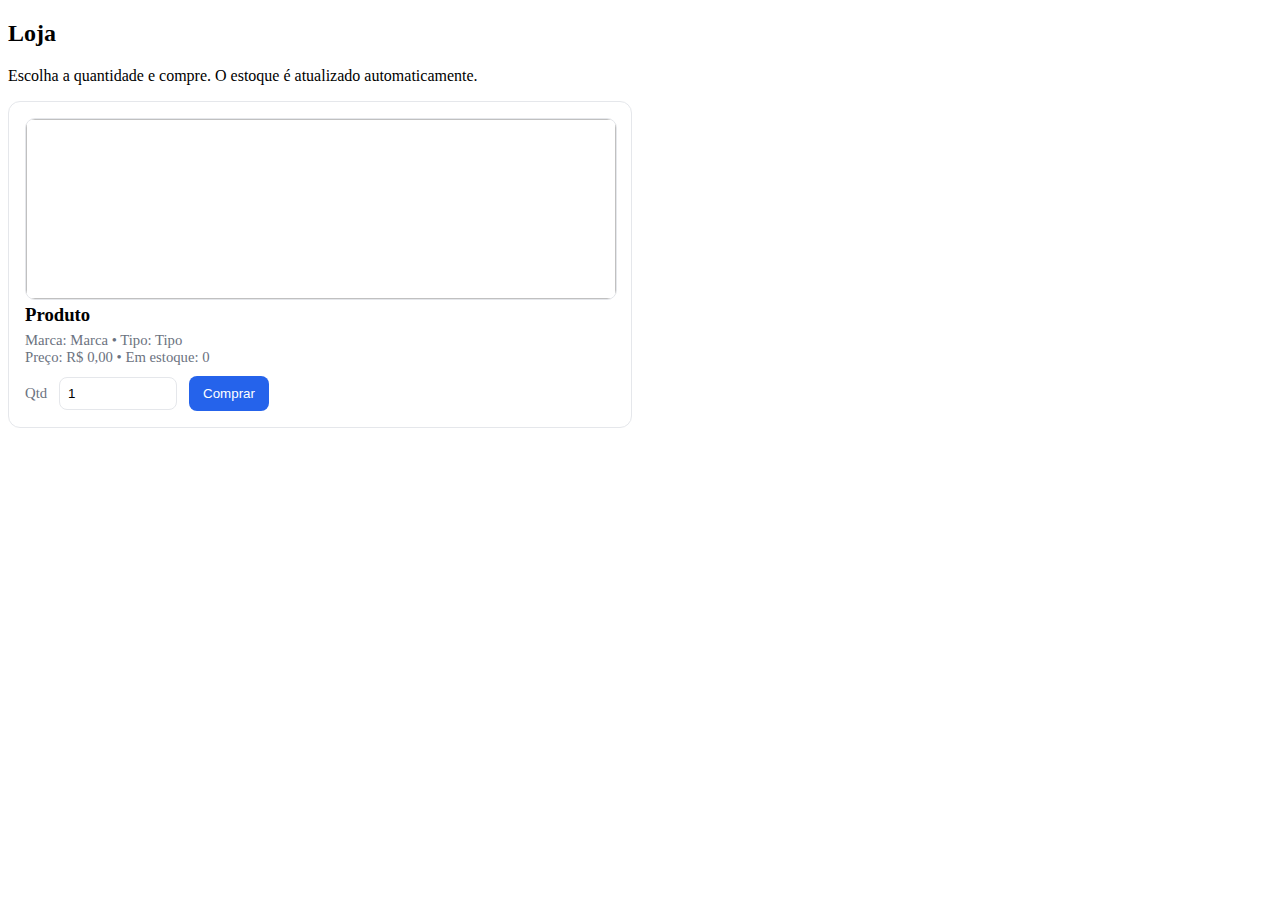
<file: managementsystem/src/main/resources/templates/loja.html>
<!DOCTYPE html>
<html lang="pt-BR" xmlns:th="http://www.thymeleaf.org">
<head>
    <meta charset="UTF-8" />
    <title>Loja</title>
    <link rel="stylesheet" th:href="@{/css/cadastrar-funcionario.css}">
    <style>
        .prod-grid { display: grid; gap: 16px; }
        @media (min-width: 800px) { .prod-grid { grid-template-columns: repeat(2, 1fr); } }
        .prod-card { background:#fff; border:1px solid #e5e7eb; border-radius:12px; padding:16px; }
        .prod-title { font-weight:700; margin:0 0 6px 0; }
        .muted { color:#6b7280; font-size:.92rem; margin:0; }
        .row { display:flex; gap:12px; align-items:center; margin-top:10px; }
        .row input[type="number"] { width:100px; padding:8px; border:1px solid #e5e7eb; border-radius:8px; }
        .row button { padding:10px 14px; border:0; background:#2563eb; color:#fff; border-radius:8px; cursor:pointer; }
        .row button:hover { background:#1d4ed8; }
        .img { width:100%; height:180px; object-fit:cover; border-radius:10px; border:1px solid #e5e7eb; }
    </style>
</head>
<body>
<main class="page">
    <header class="header">
        <h2>Loja</h2>
        <p class="hint">Escolha a quantidade e compre. O estoque é atualizado automaticamente.</p>
    </header>

    <section class="prod-grid" th:if="${produtos}">
        <article class="prod-card" th:each="p : ${produtos}">
            <img class="img" th:if="${p.imagem}" th:src="${p.imagem}" alt="" />
            <h3 class="prod-title" th:text="${p.nome}">Produto</h3>
            <p class="muted">
                <span>Marca: </span><span th:text="${p.marca}">Marca</span>
                <span> • Tipo: </span><span th:text="${p.tipoProduto}">Tipo</span>
            </p>
            <p class="muted">
                <span>Preço: R$ </span><span th:text="${#numbers.formatDecimal(p.preco, 1, 2)}">0,00</span>
                <span> • Em estoque: </span><span th:text="${p.quantidade}">0</span>
            </p>

            <form class="row" th:action="@{/loja/comprar}" method="post">
                <!-- <input type="hidden" th:if="${_csrf != null}" th:name="${_csrf.parameterName}" th:value="${_csrf.token}" /> -->
                <input type="hidden" name="productId" th:value="${p.id}">
                <label for="qtd" class="muted">Qtd</label>
                <input id="qtd" type="number" name="quantidade" min="1" value="1" required>
                <button type="submit">Comprar</button>
            </form>
        </article>
    </section>
</main>

<!-- Pop-ups básicos -->
<div id="flash-sucesso" th:if="${sucesso}" th:data-msg="${sucesso}" hidden></div>
<div id="flash-erro"    th:if="${erro}"    th:data-msg="${erro}" hidden></div>

<script>
    (function () {
        var ok  = document.getElementById('flash-sucesso');
        var err = document.getElementById('flash-erro');

        if (ok) {
            alert(ok.dataset.msg);
        } else if (err) {
            alert(err.dataset.msg);
        }
    })();
</script>
</body>
</html>
</file>
